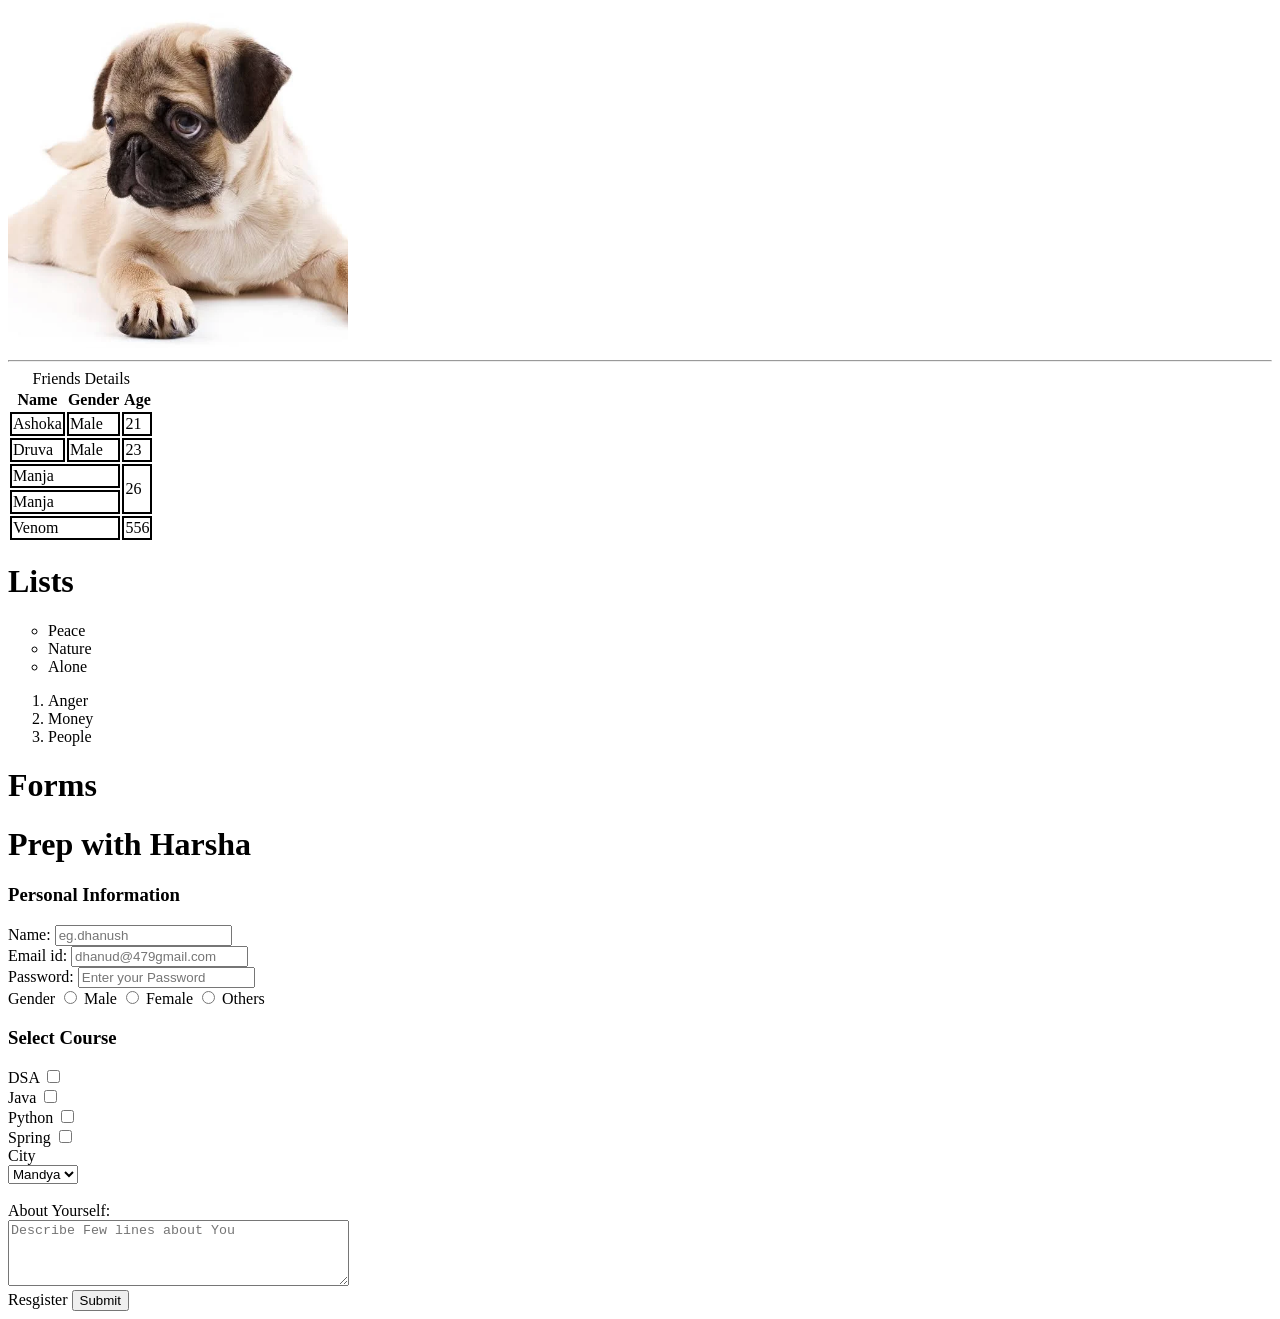
<file: Start/tables/index.html>
<!DOCTYPE html>
<html lang="en">
  <head>
    <meta charset="UTF-8" />
    <meta name="viewport" content="width=device-width, initial-scale=1.0" />

    <title>Tables-Forms</title>
    <link rel="stylesheet" href="style.css" />
  </head>
  <body>
    <img height="340" src="images.png" alt="Dog Image" />
    <hr />

    <table>
      <caption>
        Friends Details
      </caption>
      <thead>
        <tr>
          <th>Name</th>
          <th>Gender</th>
          <th>Age</th>
        </tr>
      </thead>
      <tbody>
        <tr>
          <td>Ashoka</td>
          <td>Male</td>
          <td>21</td>
        </tr>
        <tr>
          <td>Druva</td>
          <td>Male</td>
          <td>23</td>
        </tr>
        <tr>
          <td colspan="2">Manja</td>
          <td rowspan="2">26</td>
        </tr>
        <tr>
          <td colspan="2">Manja</td>
        </tr>
      </tbody>
      <tfoot>
        <tr>
          <td colspan="2">Venom</td>
          <td rowspan="2">556</td>
        </tr>
      </tfoot>
    </table>
    <h1>Lists</h1>
    <ul type="circle">
      <li>Peace</li>
      <li>Nature</li>
      <li>Alone</li>
    </ul>

    <ol type="1">
      <li>Anger</li>
      <li>Money</li>
      <li>People</li>
    </ol>

    <h1>Forms</h1>
    <h1>Prep with Harsha</h1>

    <h3>Personal Information</h3>

    <form action="post">
      <div>
        <label for="username"> Name:</label>
        <input
          type="text"
          name="username"
          id="username"
          placeholder="eg.dhanush"
        />
      </div>
      <div>
        <label for="email">Email id:</label>
        <input type="email" id="email" placeholder="dhanud@479gmail.com" />
      </div>
      <div>
        <label for="pass">Password:</label>
        <input type="password" id="pass" placeholder="Enter your Password" />
      </div>

      <label for="gender">Gender</label>
      <input type="radio" name="gender" id="gender" />
      <label for="male">Male</label>
      <input type="radio" name="gender" id="gender" />

      <label for="female">Female</label>

      <input type="radio" id="gender" name="gender" />
      <label for="others">Others</label>

      <h3>Select Course</h3>
      <label for="check">DSA</label>
      <input type="checkbox" name="check" id="check" />
      <br />
      <label for="check">Java</label>
      <input type="checkbox" name="check" id="check" />
      <br />
      <label for="check">Python</label>
      <input type="checkbox" name="check" id="check" />
      <br />
      <label for="check">Spring</label>
      <input type="checkbox" name="check" id="check" />
      <br />
      <label for="city">City</label>
      <div>
      <select name="city" id="city">
        <option value="2">Mandya</option>
        <option value="">Tumkur</option>
      </select>
      </div>

      <br />

      <div>
        <label for="info">About Yourself:</label>
        <br />
        <textarea
          name="info"
          id="info"
          rows="4"
          cols="40"
          placeholder="Describe Few lines about You"
        ></textarea>
      </div>
      <label for="register">Resgister</label>
      <input type="submit"  id="register">
    </form>
  </body>
</html>
</file>
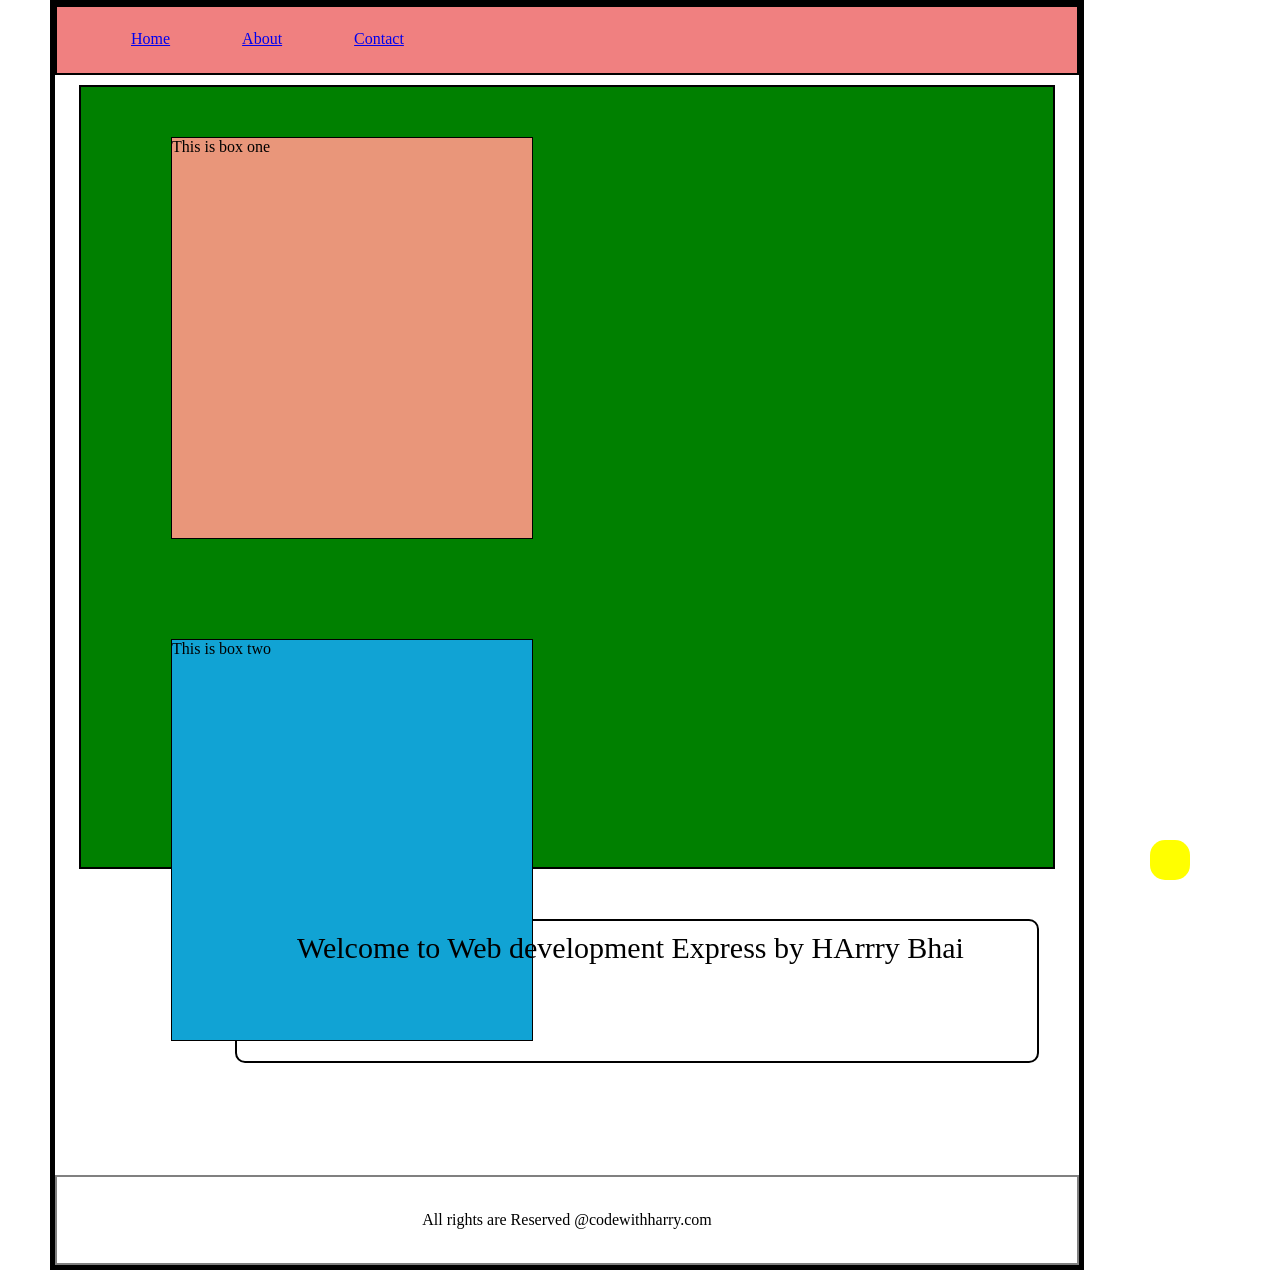
<file: Start/v 36 ex-5/index.html>
<!DOCTYPE html>
<html lang="en">
<head>
    <meta charset="UTF-8">
    <meta name="viewport" content="width=device-width, initial-scale=1.0">
    <title>Excersie-5</title>
    <link rel="stylesheet" href="style.css">
</head>
<body>
    <header>
        <nav>
            <ul>
                <li><a href="/">Home</a></li>
                <li><a href="/">About</a></li>
                <li><a href="/">Contact</a></li>
            </ul>
        </nav>
    </header>
    <main>
        <div class="boxes">
        <div class="box box1">This is box one</div>
        <div class="box box2">This is box two</div>
        </div>

        <div class="box3">
                <p>Welcome to Web development Express by HArrry Bhai</p>
        </div>

        <div class="icon">
            <div class="circle">
                
            </div>
        </div>

    </main>
    <footer>

        <p>All rights are Reserved @codewithharry.com</p>

    </footer>
    
</body>
</html>
</file>
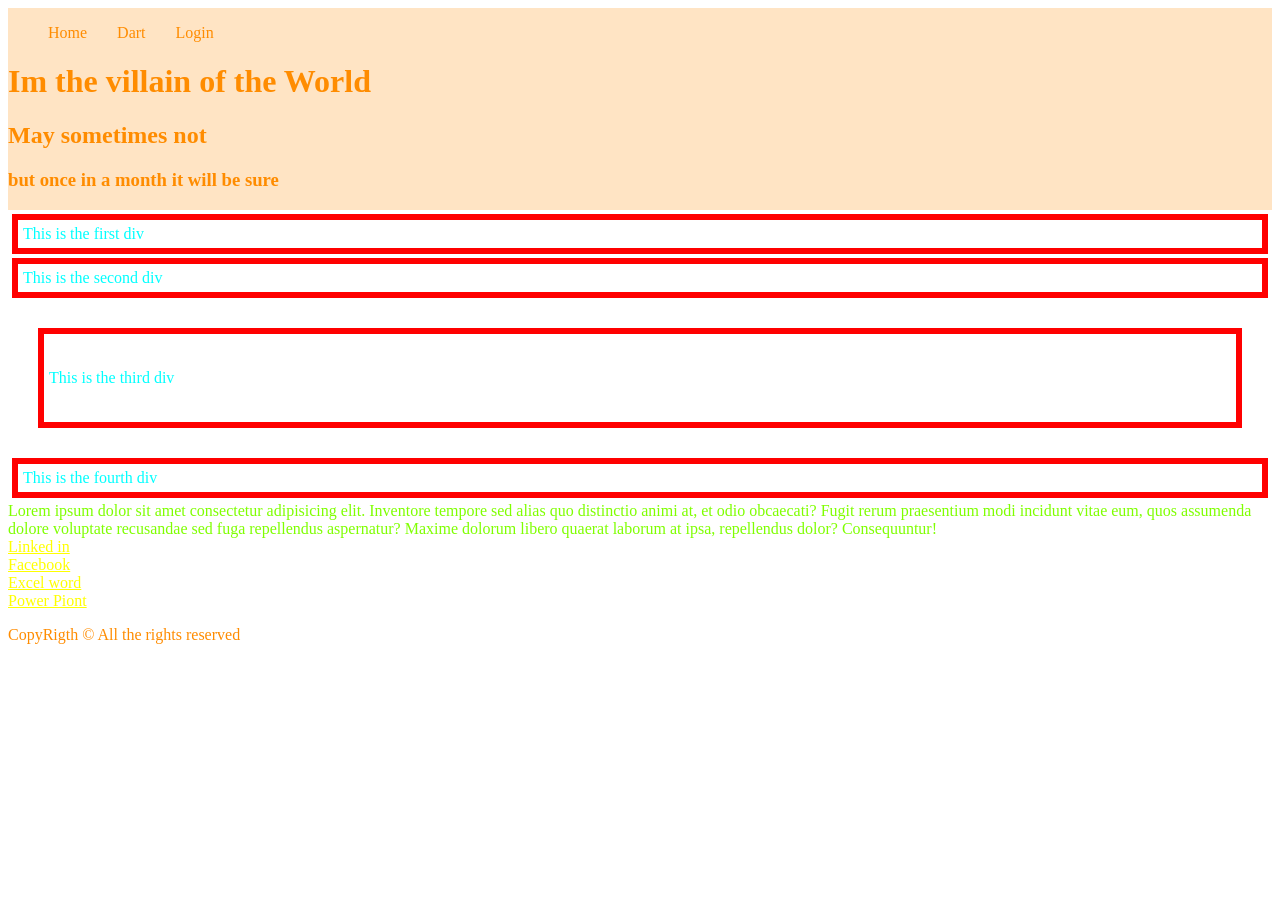
<file: Start/v14 to v18/index.html>
<!DOCTYPE html>
<html lang="en">
<head>
    <meta charset="UTF-8">
    <meta name="viewport" content="width=device-width, initial-scale=1.0">
    <title>About CSS</title>
    <link rel="stylesheet" href="style.css">
</head>
<body>
    <header class="headings ">
        <ul type="none">
            <li>Home</li>
            <li>Dart</li>
            <li>Login</li>
        </ul>
        <h1>
            Im the villain of the World
        </h1>
        <h2>
            May sometimes not 
        </h2>
        <h3>
            but once in a month it will be sure
        </h3>
        
    </header>
        <main>
            <div class="para menu">
                <p>This is the first div</p>
                <p>This is the second div</p>
                <p class="margin">This is the third div</p>
                <p>This is the fourth div</p>
            </div>

            <span id="inline">Lorem ipsum dolor sit amet consectetur adipisicing elit. Inventore tempore sed alias quo distinctio animi at, et odio obcaecati? Fugit rerum praesentium modi incidunt vitae eum, quos assumenda dolore voluptate recusandae sed fuga repellendus aspernatur? Maxime dolorum libero quaerat laborum at ipsa, repellendus dolor? Consequuntur!</span>

        <div>
        <a  target="_blank" href="http://www.linkedin.com"> Linked in</a>
        <br>
        <a target="_blank" href="http://www.facebook.com"> Facebook </a>
        <br>
        <a target="_blank"href="http://www.excel.com"> Excel word</a>
        <br>
        <a target="_blank" href="http://www.powerpoint.com"> Power Piont</a>
        
        </div>



        </main>

        <footer>
            <p>CopyRigth &copy; All the rights reserved</p>
        </footer>


    
</body>
</html>
</file>
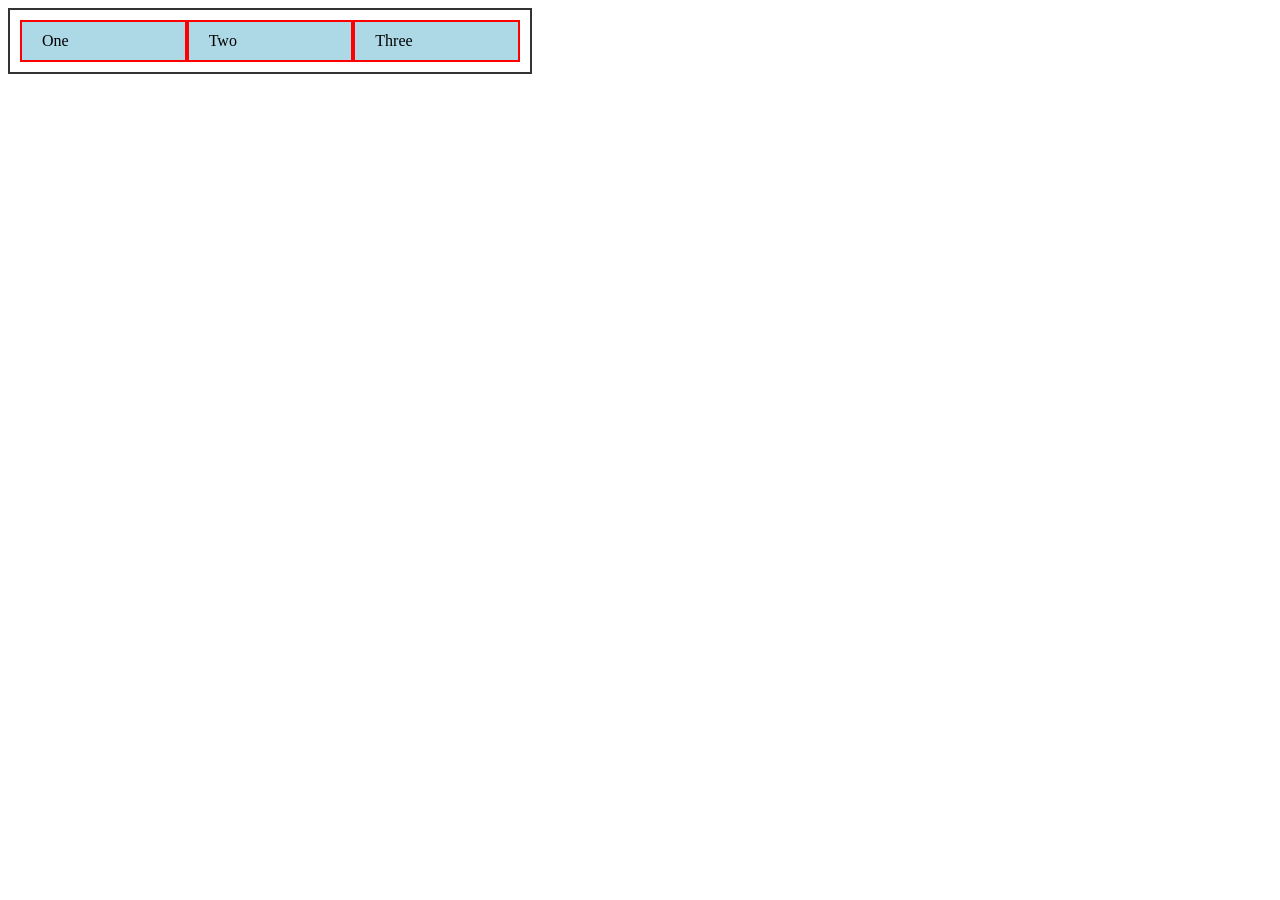
<file: Start/v21 to v23/index.html>
<!DOCTYPE html>
<html lang="en">
<head>
    <meta charset="UTF-8">
    <meta name="viewport" content="width=device-width, initial-scale=1.0">
    <title>Display</title>
<style>
.container {
  display: flex;           /* makes children align in a row */
  justify-content: center; /* spreads them evenly */
  border: 2px solid #333;  /* just for visibility */
  padding: 10px;
  width: 500px;
}
.container span {
  background-color: lightblue;
  display: inline-block;
  padding: 10px 20px;
  border: 2px solid red;
  width: 30vmin;
}

</style>


</head>
<body>
    <div class="container">
        <span> One </span>
        <span>Two</span>
        <span>Three</span>
    </div>
    
</body>
</html>
</file>
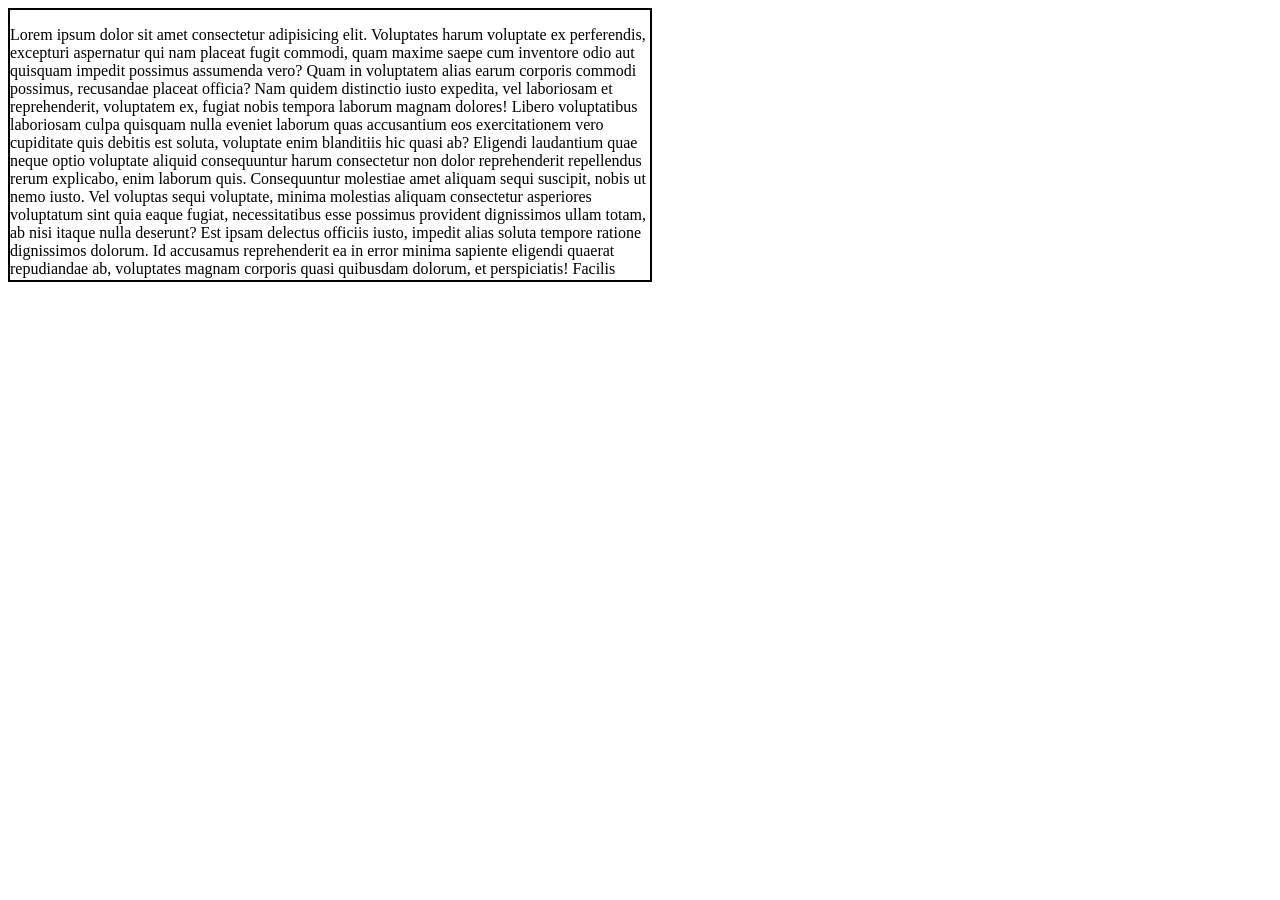
<file: Start/V25 to v28/index.html>
<!DOCTYPE html>
<html lang="en">
<head>
    <meta charset="UTF-8">
    <meta name="viewport" content="width=device-width, initial-scale=1.0">
    <title>Overflow</title>
    <style>
        .box{
            height:30vh;
            width:50vw;
            border: 2px solid black;
            overflow: scroll auto;

           text-overflow: ellipsis;
           
           

        }
    </style>
</head>
<body>
    <div class="box">
        <p>
            Lorem ipsum dolor sit amet consectetur adipisicing elit. Voluptates harum voluptate ex perferendis, excepturi aspernatur qui nam placeat fugit commodi, quam maxime saepe cum inventore odio aut quisquam impedit possimus assumenda vero? Quam in voluptatem alias earum corporis commodi possimus, recusandae placeat officia? Nam quidem distinctio iusto expedita, vel laboriosam et reprehenderit, voluptatem ex, fugiat nobis tempora laborum magnam dolores! Libero voluptatibus laboriosam culpa quisquam nulla eveniet laborum quas accusantium eos exercitationem vero cupiditate quis debitis est soluta, voluptate enim blanditiis hic quasi ab? Eligendi laudantium quae neque optio voluptate aliquid consequuntur harum consectetur non dolor reprehenderit repellendus rerum explicabo, enim laborum quis. Consequuntur molestiae amet aliquam sequi suscipit, nobis ut nemo iusto. Vel voluptas sequi voluptate, minima molestias aliquam consectetur asperiores voluptatum sint quia eaque fugiat, necessitatibus esse possimus provident dignissimos ullam totam, ab nisi itaque nulla deserunt? Est ipsam delectus officiis iusto, impedit alias soluta tempore ratione dignissimos dolorum. Id accusamus reprehenderit ea in error minima sapiente eligendi quaerat repudiandae ab, voluptates magnam corporis quasi quibusdam dolorum, et perspiciatis! Facilis culpa quae non, corrupti a sed similique possimus adipisci? Rerum, culpa fugit. In nihil eum numquam soluta blanditiis, nemo perspiciatis ut perferendis. Animi, numquam facilis? Tenetur sunt quidem reiciendis id numquam dolorem voluptas, commodi omnis officiis aperiam dolores? Doloremque facilis dolores amet in incidunt molestiae quos, rerum non repellendus labore quidem ea voluptates nihil sint nulla quaerat deleniti aliquid ab cupiditate porro voluptate praesentium repellat eligendi consequatur. Quas, nostrum! Dolorum vitae sit corporis nemo in nam, repellat quaerat quas commodi atque tempora quo voluptate ab sequi sed beatae at dolorem omnis rem! Commodi repudiandae consequatur impedit. Neque, at dignissimos ratione quae explicabo animi dolorem voluptas sit sed totam quibusdam, quo assumenda est alias recusandae corporis magni suscipit labore, nihil nesciunt facilis fugit? Suscipit maxime quam, fugiat error sed pariatur laborum repellat maiores illum laudantium a ut saepe iusto nostrum quibusdam, eaque cum incidunt asperiores ipsam! Ad qui ab fuga repudiandae totam, voluptatum deleniti tempora fugiat autem dignissimos libero voluptatem. Illo, repellat eligendi ab vero similique quam laborum, placeat consequuntur sapiente sed nemo earum dicta sunt itaque eos necessitatibus suscipit incidunt labore tempora quisquam repellendus? Sit esse ducimus, in distinctio ad impedit recusandae nostrum culpa incidunt blanditiis perspiciatis eaque rem accusamus exercitationem perferendis, quisquam enim quasi illum veritatis illo et! Nemo voluptatem deserunt dolores illum laborum eum sapiente illo placeat, corrupti exercitationem sit ipsum expedita quo ratione autem ab voluptate reiciendis veniam dolorem possimus. Quidem fugit nobis, culpa earum quisquam iusto mollitia quam, cumque quas ab reiciendis nulla suscipit architecto maiores rem. Nihil optio placeat voluptates quae assumenda omnis eligendi a numquam porro repellendus laborum inventore rerum magni asperiores ratione non, necessitatibus eaque quia voluptas fugit earum quod in. Repellat sunt voluptate modi harum!

        </p>
    </div>
</body>
</html>
</file>
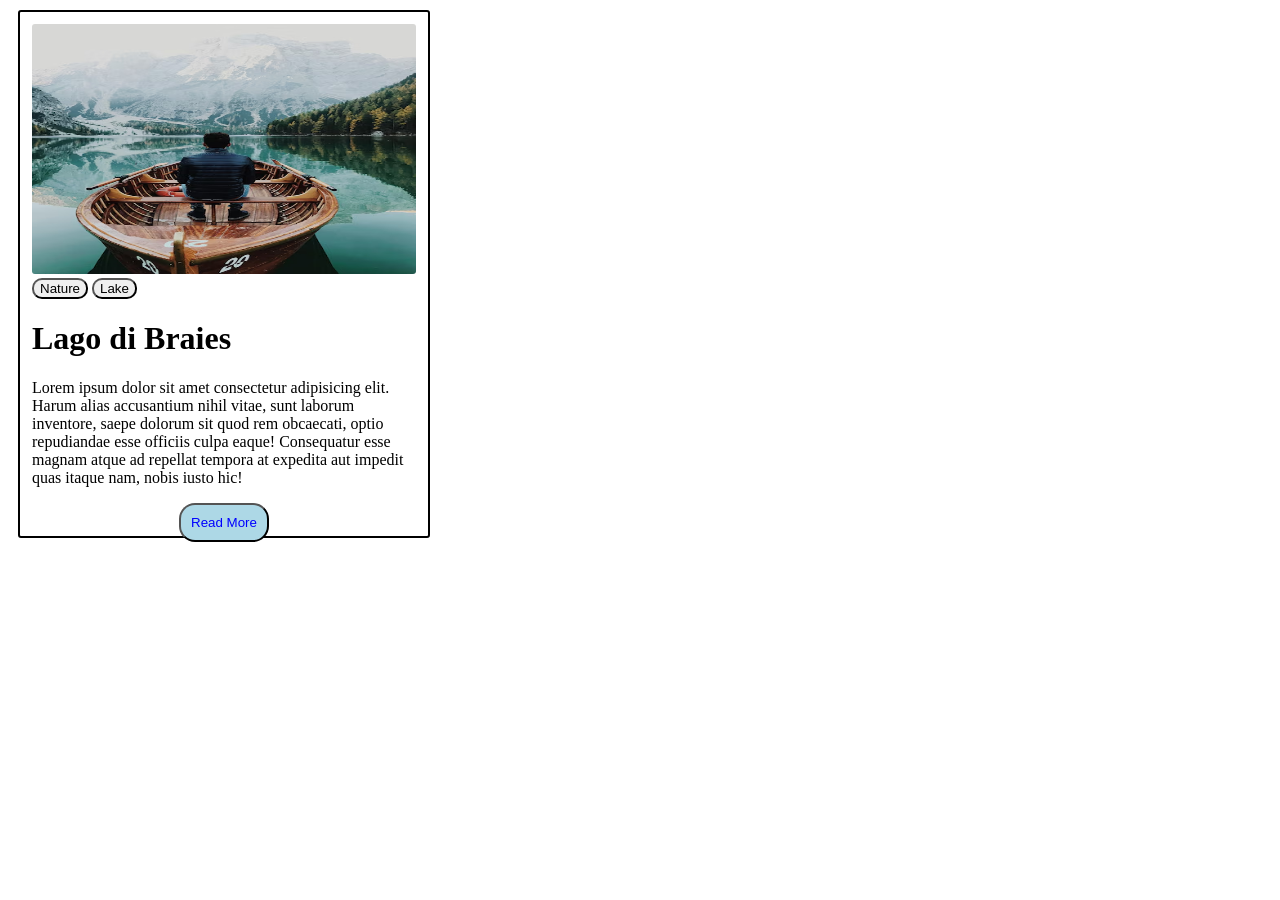
<file: Start/v29/index.html>
<!DOCTYPE html>
<html lang="en">
<head>
    <meta charset="UTF-8">
    <meta name="viewport" content="width=device-width, initial-scale=1.0">
    <title>Exercise 3</title>
    <link rel="stylesheet" href="style.css">

</head>
<body>
    <div class="first">
        <img src="ex3.png" alt="viewimg">
<span class="bu">
    <button class="capsule">Nature</button>
    <button class="capsule">Lake</button>
</span>

<h1>Lago di Braies</h1>
<p>
    Lorem ipsum dolor sit amet consectetur adipisicing elit. Harum alias accusantium nihil vitae, sunt laborum inventore, saepe dolorum sit quod rem obcaecati, optio repudiandae esse officiis culpa eaque! Consequatur esse magnam atque ad repellat tempora at expedita aut impedit quas itaque nam, nobis iusto hic!
</p>
<div class="second">
<button>
    Read More
</button>
</div>
</div>



    
</body>
</html>
</file>
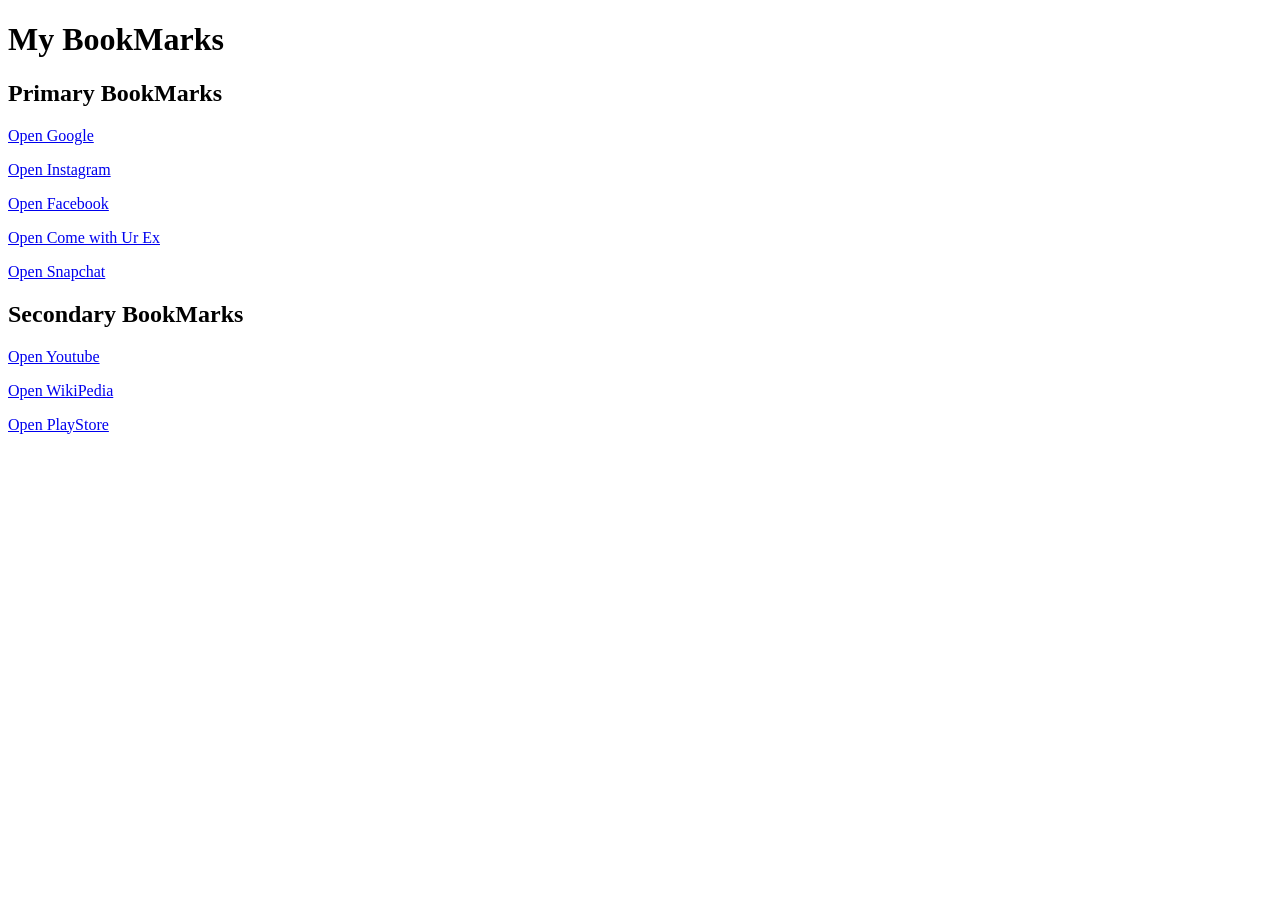
<file: Start/v4/index.html>
<!DOCTYPE html>
<html lang="en">
<head>
    <meta charset="UTF-8">
    <meta name="viewport" content="width=device-width, initial-scale=1.0">
    
    <title>My BookMarks</title>
</head>
<body>
    <h1>My BookMarks </h1>
    <h2>Primary BookMarks </h2>
    <p><a target="_blank" href="https://www.google.com">Open Google</a></p>
    <p><a target="_blank" href="https://www.instagram.com">Open Instagram</a></p>
    <p> <a target="_blank" href="https://www.facebook.com">Open Facebook </a></p>
    <p><a target="_blank" href="https://www.oyo.com">Open Come with Ur Ex</a></p>
    <p><a target="_blank" href="https://www.snapchat.com">Open Snapchat</a></p>
       <h2>Secondary BookMarks</h2>
    <p><a target="_blank" href="https://www.youtube.com">Open Youtube</a></p>
    <p><a target="_blank" href="https://www.wikipedia.com">Open WikiPedia</a></p>
    <p><a target="_blank" href="https://www.playstore.com">Open PlayStore</a></p>
 
    
</body>
</html>
</file>
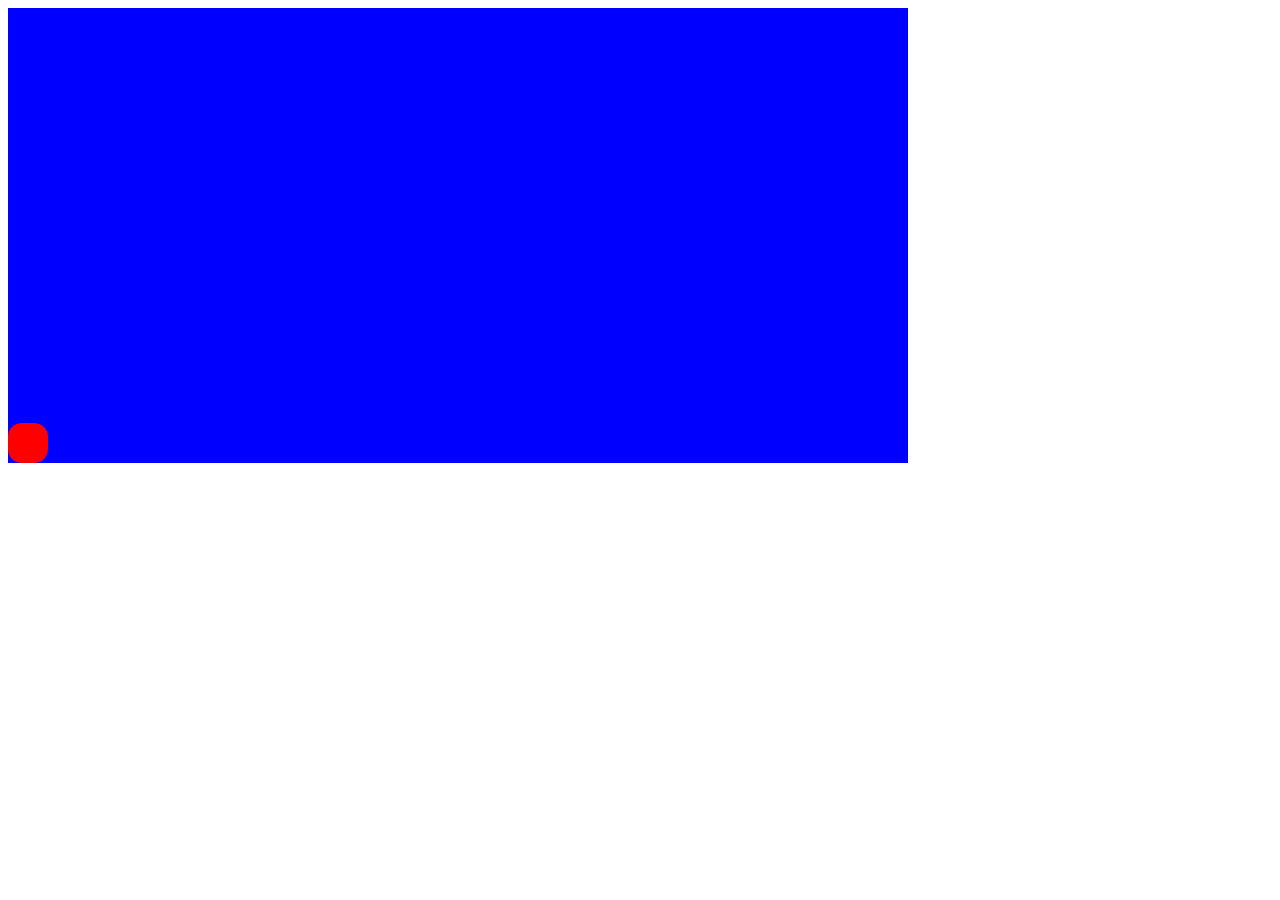
<file: Start/v40 ex-6/index.html>
<!DOCTYPE html>
<html lang="en">
<head>
    <meta charset="UTF-8">
    <meta name="viewport" content="width=device-width, initial-scale=1.0">
    <title>Filpkart</title>
    <link rel="stylesheet" href="style.css">
</head>
<body>
    <div class="box">
   <div class="box1">
    
   </div>

    </div>
</body>
</html>
</file>
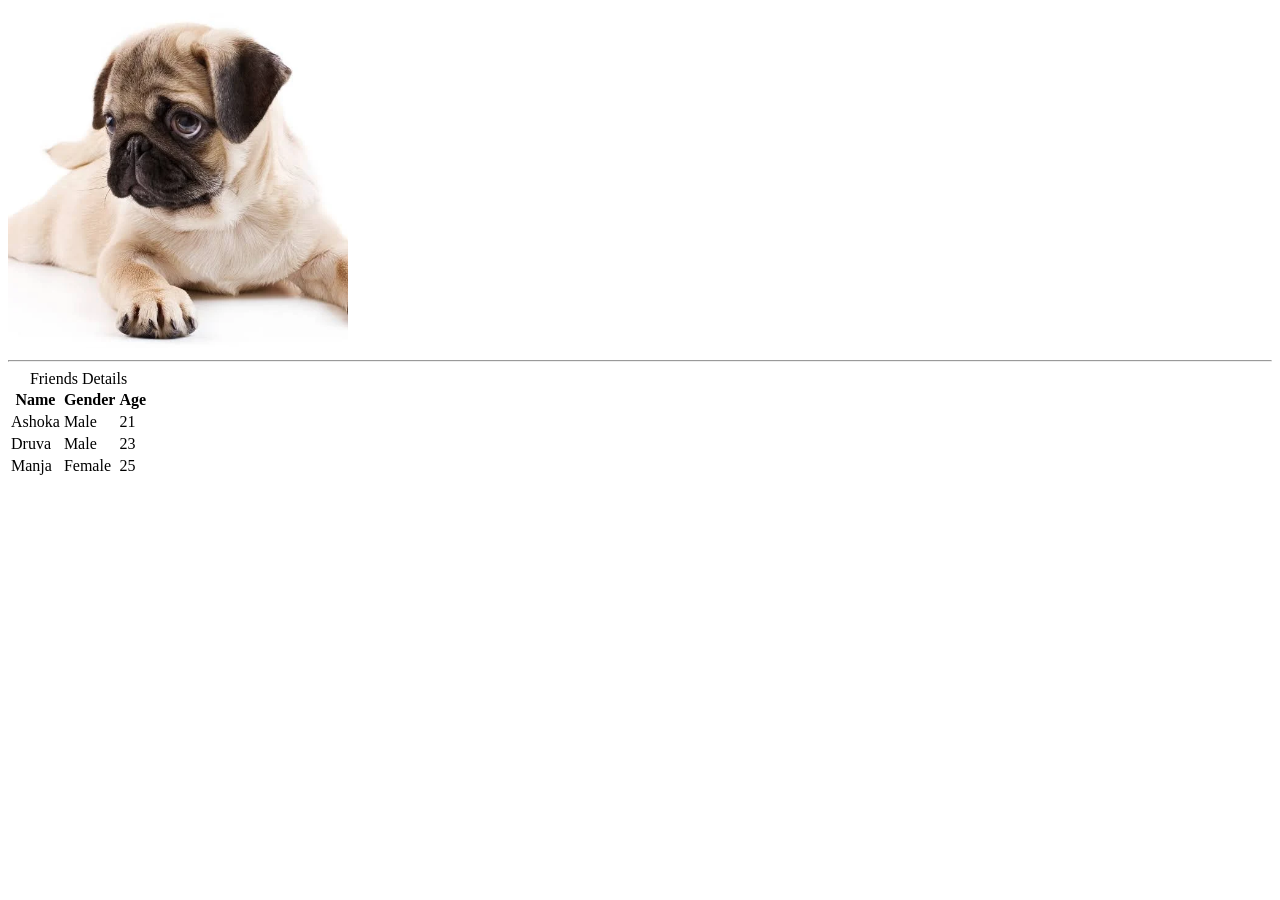
<file: Start/v4/v5&v6/index.html>
<!DOCTYPE html>
<html lang="en">
<head>
    <meta charset="UTF-8">
    <meta name="viewport" content="width=device-width, initial-scale=1.0">
    <link rel="stylesheet" href="style.css">
    <title>Tables-Forms</title>
</head>
<body>
    <img  height='340' src="images.png" alt="Dog Image">
    <hr>

    <table>
        <caption>Friends Details</caption>
        <thead>
            <tr>
                <th>Name</th>
                <th>Gender</th>
                <th>Age</th>
            </tr>
        </thead>
        <tbody>
            <tr>
                <td>Ashoka</td>
                <td>Male</td>
                <td>21</td>
            </tr>
             <tr>
                <td> Druva</td>
                <td>Male</td>
                <td>23</td>
            </tr>
             <tr>
                <td>Manja</td>
                <td>Female</td>
                <td>25</td>
            </tr>
        </tbody>
        <tfoot></tfoot>
    </table>
    
</body>
</html>
</file>
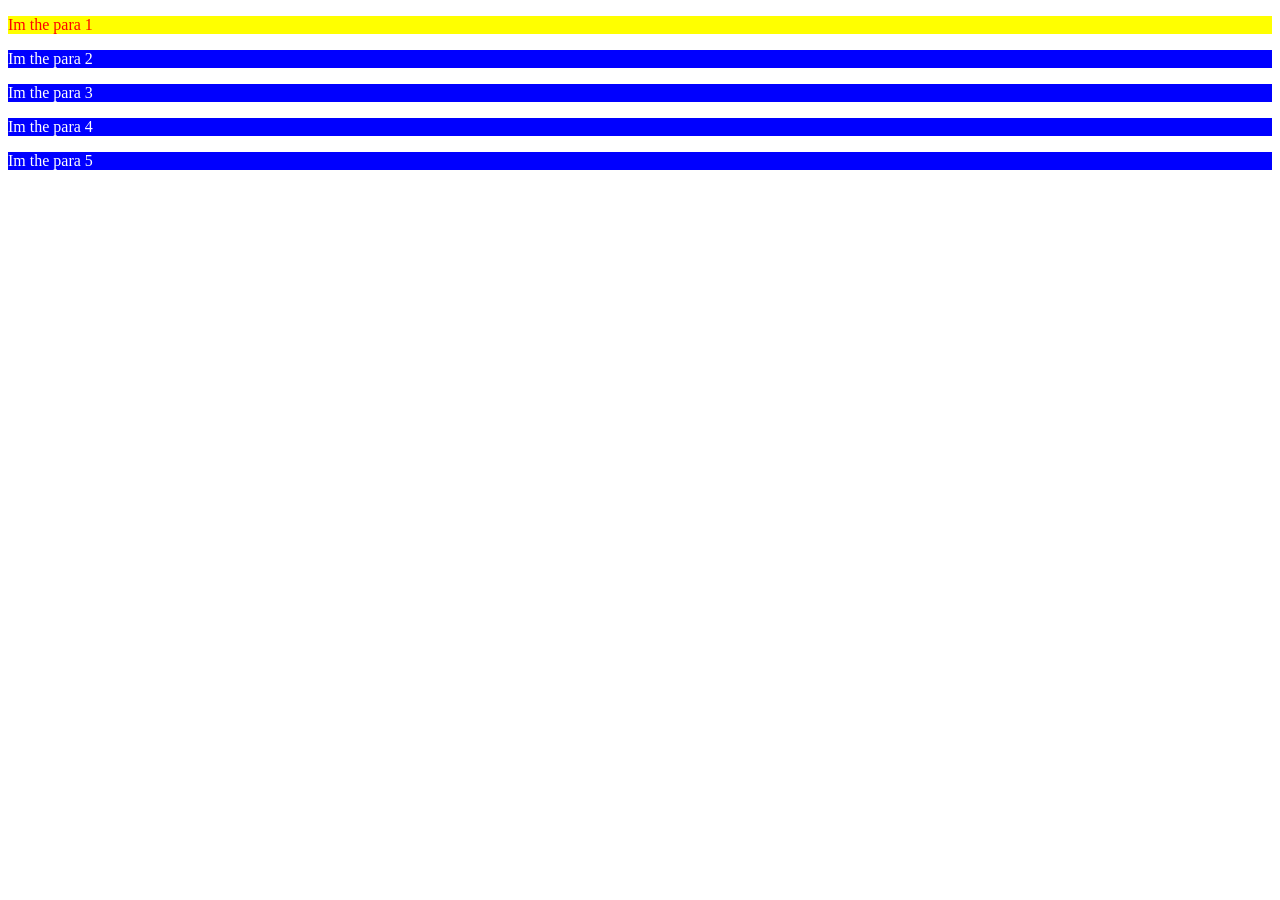
<file: Start/v14 to v18/index2.html>
<!DOCTYPE html>
<html lang="en">
<head>
    <meta charset="UTF-8">
    <meta name="viewport" content="width=device-width, initial-scale=1.0">
    <title>Document</title>
    <link rel="stylesheet" href="style2.css">
</head>
<body>
    <div>
        <p>Im the para 1</p>
        <p>Im the para 2</p>
        <p>Im the para 3</p>
        <p>Im the para 4</p>
        <p>Im the para 5</p>

    </div>
</body>
</html>
</file>
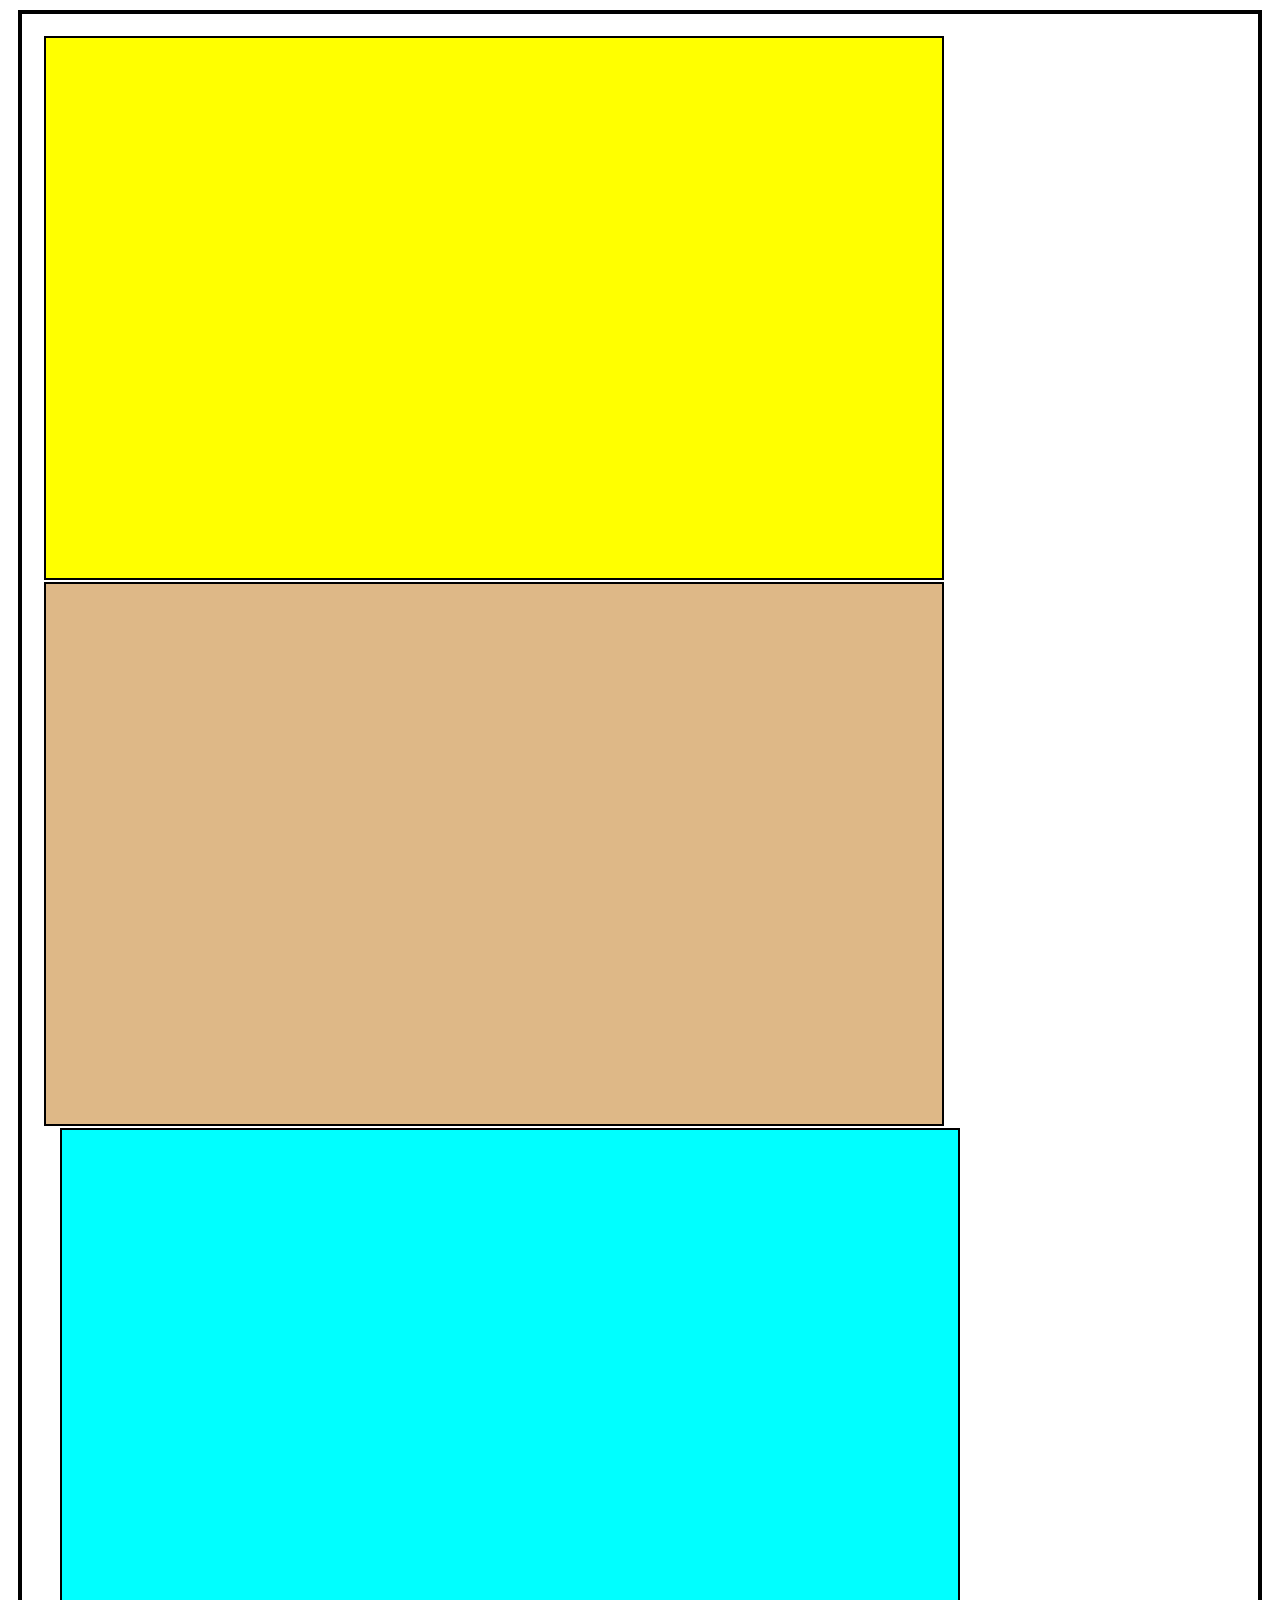
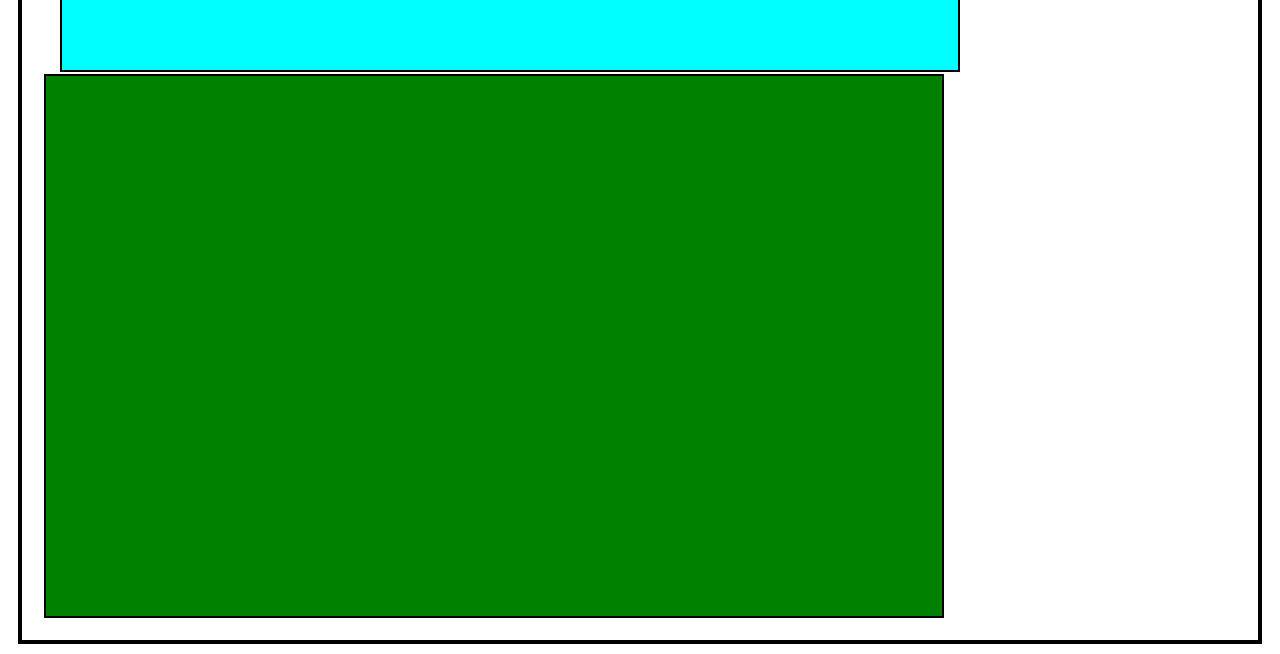
<file: Start/V25 to v28/index2.html>
<!DOCTYPE html>
<html lang="en">
<head>
    <meta charset="UTF-8">
    <meta name="viewport" content="width=device-width, initial-scale=1.0">
    <title>Position</title>

    <style>
        .parent{
            border: 4px solid black;
            padding: 20px;
            margin: 10px;
            
            position: relative;
        }

       
        .box{
            height: 60vh;
            width: 70vw;
            border: 2px solid black;
            margin: 2px;
        }

        .box1{
            background-color: yellow;
            
        }


        .box2{
            background-color: burlywood;
            
           
            

        }
        .box3{
            background-color: aqua;
            position: sticky;
            top: 0;
            left: 60px;
        
        }
        .box4{
            background-color: green;
        }
    </style>
</head>
<body>
    <div class="parent">
    <div class="box box1"></div>
    <div class="box box2"></div>
    <div class="box box3"></div>
    <div class="box box4"></div>

    </div>
   
</body>
</html>
</file>
<file: Start/tables/style.css>
td{
    border: 2px solid black;
}
div{
    align-content: first baseline;
}
</file>
<file: Start/v 36 ex-5/style.css>
*{
    margin: 0;
}
main{
    height: 1090px;
  
}


ul li{
    display: inline;
    padding: 34px;
}
header{
      position:sticky;
      top: 0;
      z-index: 100;

}
nav{
    border: 2px solid black;
    height: 43px;
   padding-top: 23px;
   background-color:lightcoral ;
 
}

.boxes{
    height: 780px;
    border: 2px solid black;
    margin: 10px 24px;
    background-color: green;
  
}
.box3{
    height: 140px;
    width:800px ;
    border: 2px solid black;
    border-radius: 10px;
    margin: 50px 180px;
}

.box3 p{
    font-size: 30px;
    margin: 10px 60px;
}


.icon{
    position: relative;
}

.circle{

    height: 40px;
    width: 40px;
    background-color: yellow;
    color: blue;
    border-radius: 15px;
    right: 90px;
    bottom: 20px;
    position: fixed;
    z-index: 200;


}

.box{
height: 400px;
width: 360px;
border: 1px solid black;
display: inline-block;
margin: 50px 90px;
}
.box1{
    background-color: darksalmon;
}

.box2{
    background-color: rgb(17, 163, 212);
}
html{
    width: 80vw;
    border: 5px solid black;
    margin: 0px 50px;
}

footer{
    border: 2px solid gray;
    padding: 34px;
    text-align: center;
    background-color: white;
    margin-bottom: 0px;
    clear: both;
}
</file>
<file: Start/v14 to v18/style.css>
header,footer{
    color: darkorange;
}

ul {
    display: flex;
    
    


}

li{
    padding-right: 30px;
    
}
 
/* class Selectors */
.headings{
    background-color: bisque;
}
.menu{
    color: aqua;
}
.margin{
    margin: 30px;
    height: 100px;
    box-sizing: border-box;
}

/* Id Selectors  */
#inline{
    color: chartreuse;
}

/* child Selctors */
main > div{
    background-color: white;
}

/* descidadant  Selectors  */
main p{
    align-items: center;
    padding: 5px;
    border: 6px solid red;
    margin: 4px;
    

}

/* Universl Selectors  */

*{
    align-content: center;
}

/* Pseduo Selectors  */
a:visited{
    color: brown;
}

a:link{
    color: yellow;
}
a:active{
    color:chartreuse;
}
a:hover{
    color: aqua;
}
</file>
<file: Start/v29/style.css>
.first{
    border:2px solid black;
    width: 30vw;
    height: 500px;
    border-radius: 3px;
    margin: 10px;
    padding: 12px;
    
}

img{
    height:250px;
    width: inherit;
    border-radius: inherit;
    
}
button{
    border-radius:10px ;
    
}

.second {
    text-align: center;
}
.second button{
    padding: 10px;
    color:blue;
    background-color: lightblue;
    border-radius: 16px;
}
bu{
    left: 30px;
}
</file>
<file: Start/v40 ex-6/style.css>
.box1{
    height: 40px;
    width: 40px;
    color: aqua;
    background-color: red;
    border-radius: 14px;
    bottom: 0px;
    left: 0px;
    position: absolute;
    animation: animatex 2s linear infinite,animatey 1s ease-out infinite alternate;
   
}
.box{
    height: 455px;
    width: 900px;
    background-color: blue;
    position: relative;
}

@keyframes animatex {
    from{
        left: 0;
    }
    to{
        left: 100%;
    }
}

@keyframes animatey {
    from{
        bottom: 0;
    }
    to{
        bottom: 100%;
    }
    
}
</file>
<file: Start/v4/v5&v6/style.css>
.tr{
    border: 4px solid blue;
}
</file>
<file: Start/v14 to v18/style2.css>
div p:first-child{
            color: rgb(255, 0, 0);
            background-color: rgb(255,255,0);
        }
        div p{
            color: rgb(255, 255, 255);
            background-color: rgb(0, 0, 255);
        }
</file>
